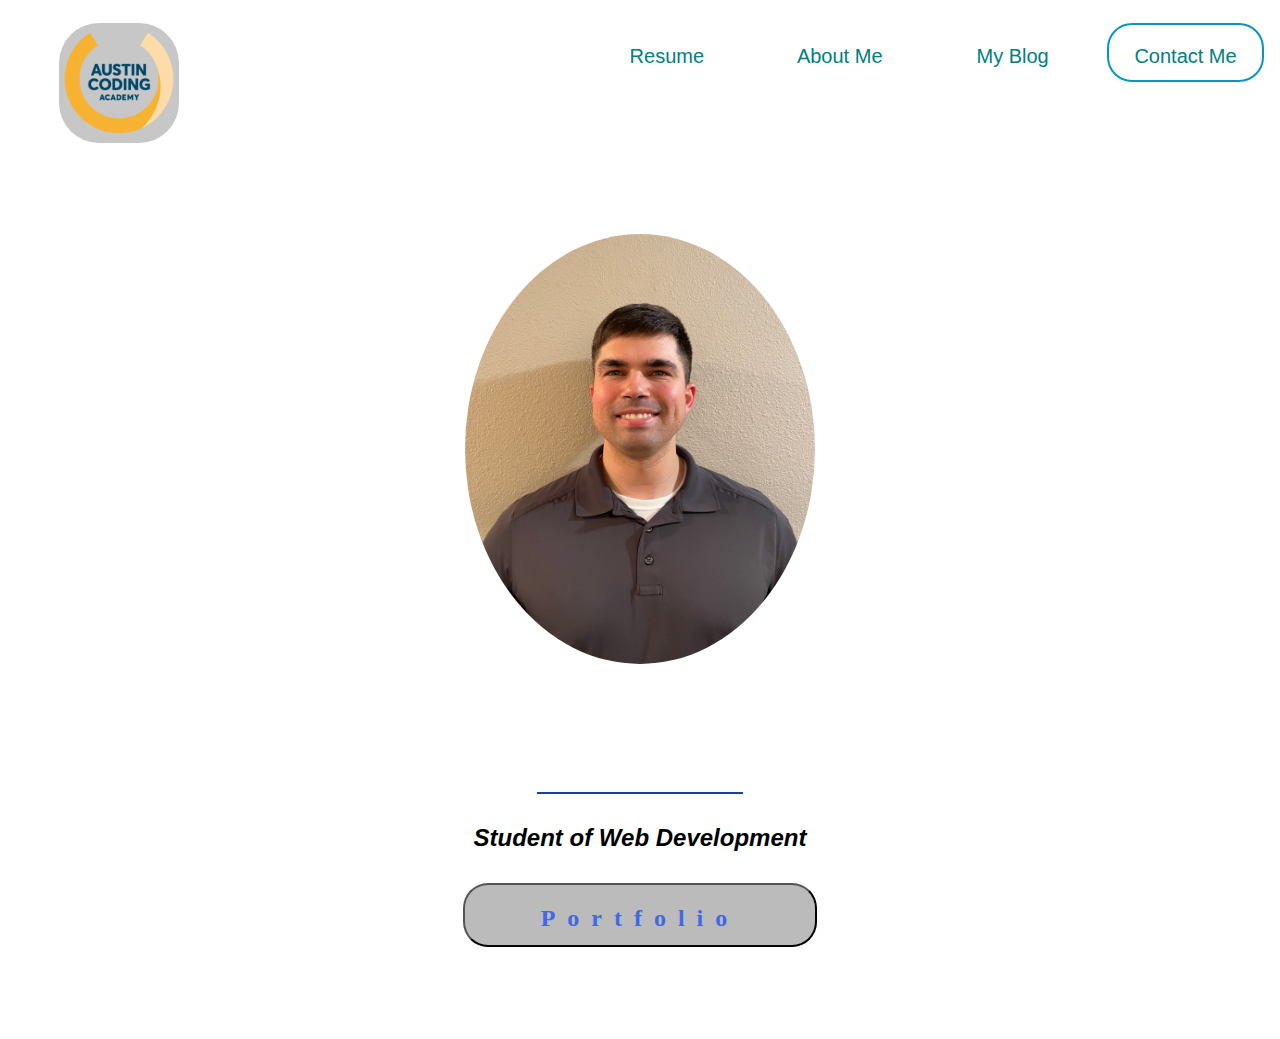
<file: index.html>
<!DOCTYPE html>
  <html lang="en">
  <head>
    <meta charset="UTF-8">
    <meta name="viewport" content="width=device-width, initial-scale=1.0">
    <meta http-equiv="X-UA-Compatible" content="ie=edge">
    <link rel="stylesheet" href="./style.css">
    <title>My Portfolio</title>
  </head>
    <body>
    <!-- This is a what comment line looks like in HTML -->
    <!-- The rest of your code goes between here... -->
    <header>
      <img src="./acaSymbol.jpg" class="logo" alt="austin coding academy logo">
      <nav><a>Resume</a><a>About Me</a><a>My Blog</a><a class="has-border">Contact Me</a></nav>
      </header>
      <main>
        <img src="./myProfilePic.jpeg" id="profile-pic" alt="Head shot of Me">
        <h1>Caleb Aurand</h1>
        <h2>Student of Web Development</h2>
        <button id="portfolio">Portfolio</button>

        <a class="small-text" href="https://austincodingacademy.com/">© Austin Coding Academy</a>
      </main>

    <!-- ...and here. -->
    </body>
  </html>
</file>
<file: style.css>
body {
    font-family: Arial, Helvetica, sans-serif;
    background-image: url("https://png.pngtree.com/thumb_back/fh260/back_pic/00/15/30/4656e81f6dc57c5.jpg");
    background-repeat: no-repeat;
    background-size: cover;
  }
  /* What kind of selector is this? */
  .logo {
    width: 120px;
    height: 120px;
    margin: 3% 10%;
    background-color: rgba(180, 180, 181, .75);
    
    border-radius: 2.5em;
  }

  header {
    display: grid;
    grid-template-columns: 40% 60%;
    width: 100%;
  }

  main {
    height: auto;
    width: 100%;
    display: grid;
    grid-template-columns: 30% 40% 30%;
  }

  /* This is an element within and element selector */ 
  nav > a {
    margin: 2% 1% 3%;
    height: 10%;
    width: 15%;
    color: teal;
    font-family: Arial, Helvetica, sans-serif;
    font-size: 20px;
    border-radius: 25px;
    background: transparent;
    padding: 20px;
    text-align: center;
    border: 2px solid white;
  }

  .has-border {
    border-radius: 25px;
    border: 2px solid #0795C3;
    background: none;
    padding: 20px;
  }

  nav {
    display: flex;
    justify-content: flex-end;
    width: 100%;
    padding-right: 2%;
  }
  /* This is an ID selector */
  #profile-pic {
    width: 350px;
    height: 430px;
    border-radius: 50%;
    margin: 15% auto;
    grid-column: 2/3;
  }

  h1 {
    color:white;
    grid-column: 2/3;
    margin: 3% auto;
    border-bottom: 2px solid #1940A9;;
  }

  h2 {
    grid-column: 2/3;
    margin: 3% auto;
    font-style: italic;
  }

  .small-text {
    grid-column: 2/3;
    color: white;
    font-size: 10px;
    margin: 3% auto;
  }

  button {
    grid-column: 2/3;
    margin: 3% auto;
    width: 70%;
    height: 15%;
    font-family: 'Times New Roman', sans-serif;
    font-size: 24px;
    border-radius: 25px;
    background: rgba(180, 180, 181, .9);
    padding: 20px;
    padding-bottom: 8%;
    text-align: center;
    color: royalblue;
    letter-spacing: 12px;
    font-style: normal;
    font-weight: bolder;
  }
</file>
<file: MyPortfolio/style.css>
body {
    font-family: Arial, Helvetica, sans-serif;
    background-image: url("https://png.pngtree.com/thumb_back/fh260/back_pic/00/15/30/4656e81f6dc57c5.jpg");
    background-repeat: no-repeat;
    background-size: cover;
  }
  /* What kind of selector is this? */
  .logo {
    width: 120px;
    height: 120px;
    margin: 3% 10%;
    background-color: rgba(180, 180, 181, .75);
    
    border-radius: 2.5em;
  }

  header {
    display: grid;
    grid-template-columns: 40% 60%;
    width: 100%;
  }

  main {
    height: auto;
    width: 100%;
    display: grid;
    grid-template-columns: 30% 40% 30%;
  }

  /* This is an element within and element selector */ 
  nav > a {
    margin: 2% 1% 3%;
    height: 10%;
    width: 15%;
    color: teal;
    font-family: Arial, Helvetica, sans-serif;
    font-size: 20px;
    border-radius: 25px;
    background: transparent;
    padding: 20px;
    text-align: center;
    border: 2px solid white;
  }

  .has-border {
    border-radius: 25px;
    border: 2px solid #0795C3;
    background: none;
    padding: 20px;
  }

  nav {
    display: flex;
    justify-content: flex-end;
    width: 100%;
    padding-right: 2%;
  }
  /* This is an ID selector */
  #profile-pic {
    width: 350px;
    height: 430px;
    border-radius: 50%;
    margin: 15% auto;
    grid-column: 2/3;
  }

  h1 {
    color:white;
    grid-column: 2/3;
    margin: 3% auto;
    border-bottom: 2px solid #1940A9;;
  }

  h2 {
    grid-column: 2/3;
    margin: 3% auto;
    font-style: italic;
  }

  .small-text {
    grid-column: 2/3;
    color: white;
    font-size: 10px;
    margin: 3% auto;
  }

  button {
    grid-column: 2/3;
    margin: 3% auto;
    width: 70%;
    height: 15%;
    font-family: 'Times New Roman', sans-serif;
    font-size: 24px;
    border-radius: 25px;
    background: rgba(180, 180, 181, .9);
    padding: 20px;
    padding-bottom: 8%;
    text-align: center;
    color: royalblue;
    letter-spacing: 12px;
    font-style: normal;
    font-weight: bolder;
  }

  /*line for testing git commit*/
</file>
